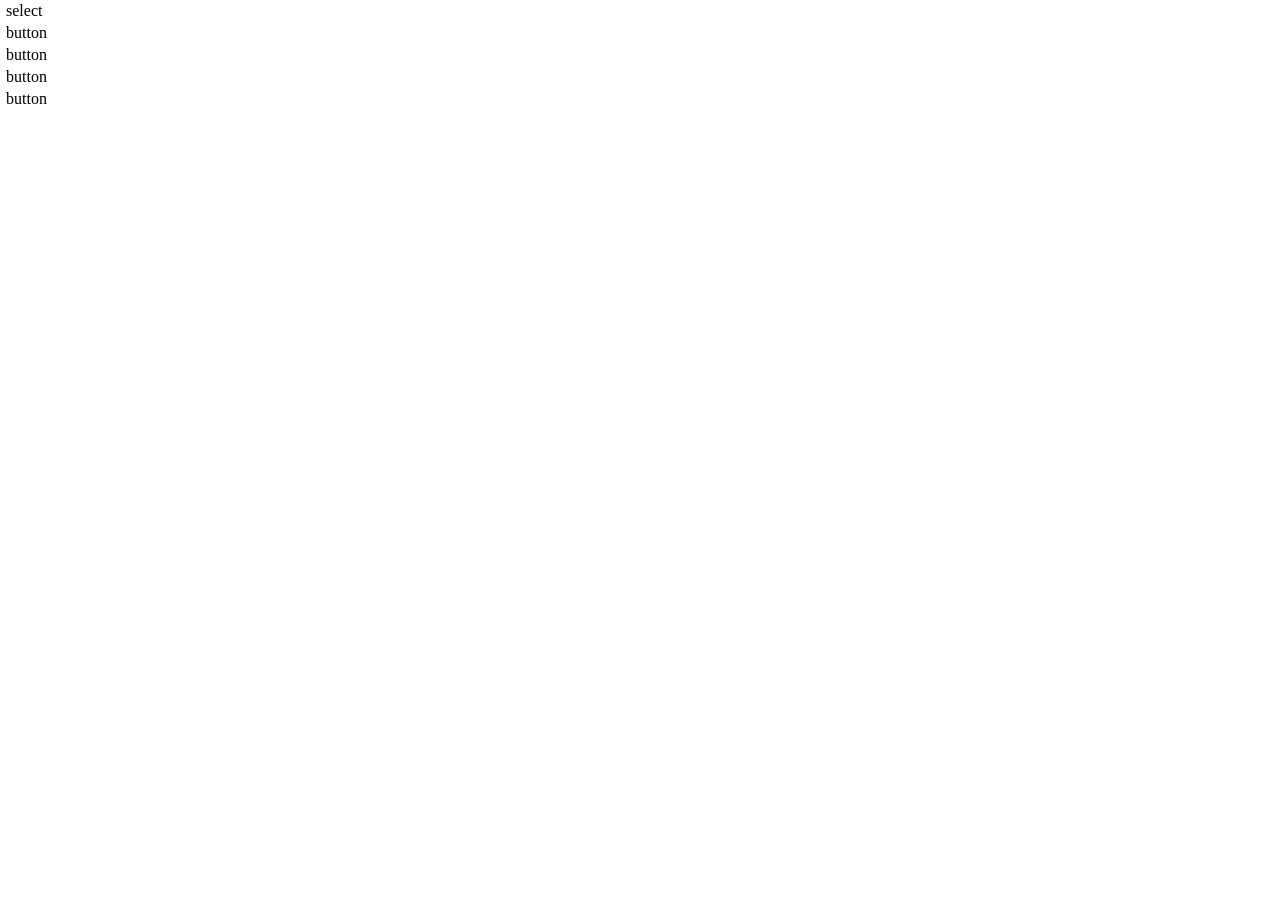
<file: index4.html>
<!DOCTYPE html>
<html lang="en">
<head>
          <meta charset="UTF-8">
          <meta name="viewport" content="width=device-width, initial-scale=1.0">
          <title>Document</title>
          <link rel="stylesheet" href="./style2.css">
</head>
<body>
          <div class="button">select</div>
          <div class="myBtn">button</div>
          <div class="myBtn">button</div>
          <div class="myBtn">button</div>
          <div class="myBtn">button</div>

          
</body>
</html>
</file>
<file: style2.css>
* {
          margin: 0;
          padding: 0;
          box-sizing: border-box;
}

div {
          margin: 0 4px;
          padding: 2px;
          box-sizing: border-box;
          
}
</file>
